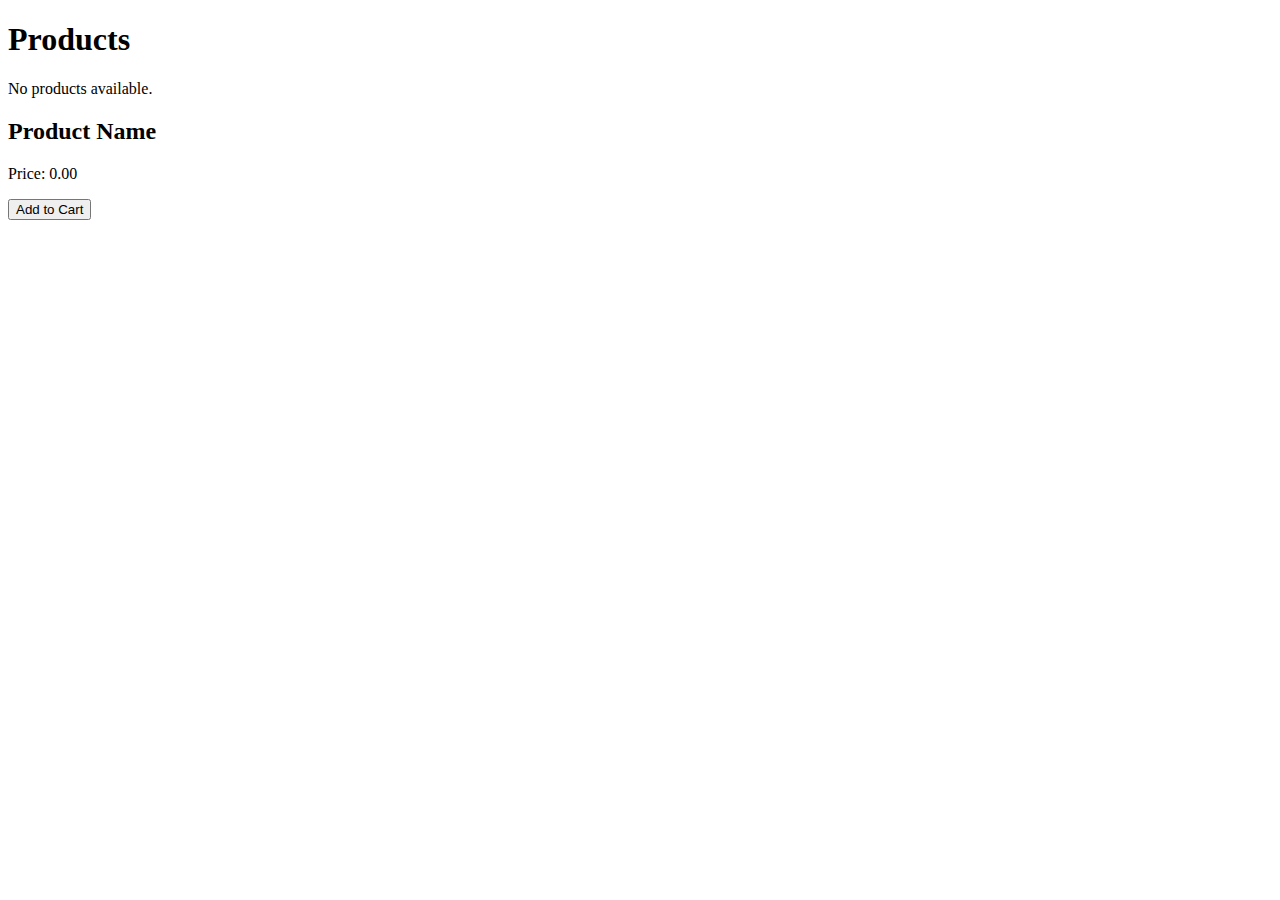
<file: src/main/resources/templates/index.html>
<!DOCTYPE html>
<html xmlns:th="http://www.thymeleaf.org">
<head>
  <meta charset="UTF-8"/>
  <title th:text="${title} ?: 'Web Shop'"></title>
</head>
<body>
  <th:block th:replace="fragments/_header :: header"></th:block>

  <main>
    <h1>Products</h1>

    <div th:if="${#lists.isEmpty(products)}">
      <p>No products available.</p>
    </div>

    <div th:each="p : ${products}">
      <h2 th:text="${p.name}">Product Name</h2>
      <p>Price: <span th:text="${p.price}">0.00</span></p>

      <form th:action="@{'/cart/add/' + ${p.id}}" method="post">
        <input type="hidden" th:name="${_csrf.parameterName}" th:value="${_csrf.token}"/>
        <button type="submit">Add to Cart</button>
      </form>

    </div>
  </main>


  <th:block th:replace="fragments/_footer :: footer"></th:block>
</body>
</html>
</file>
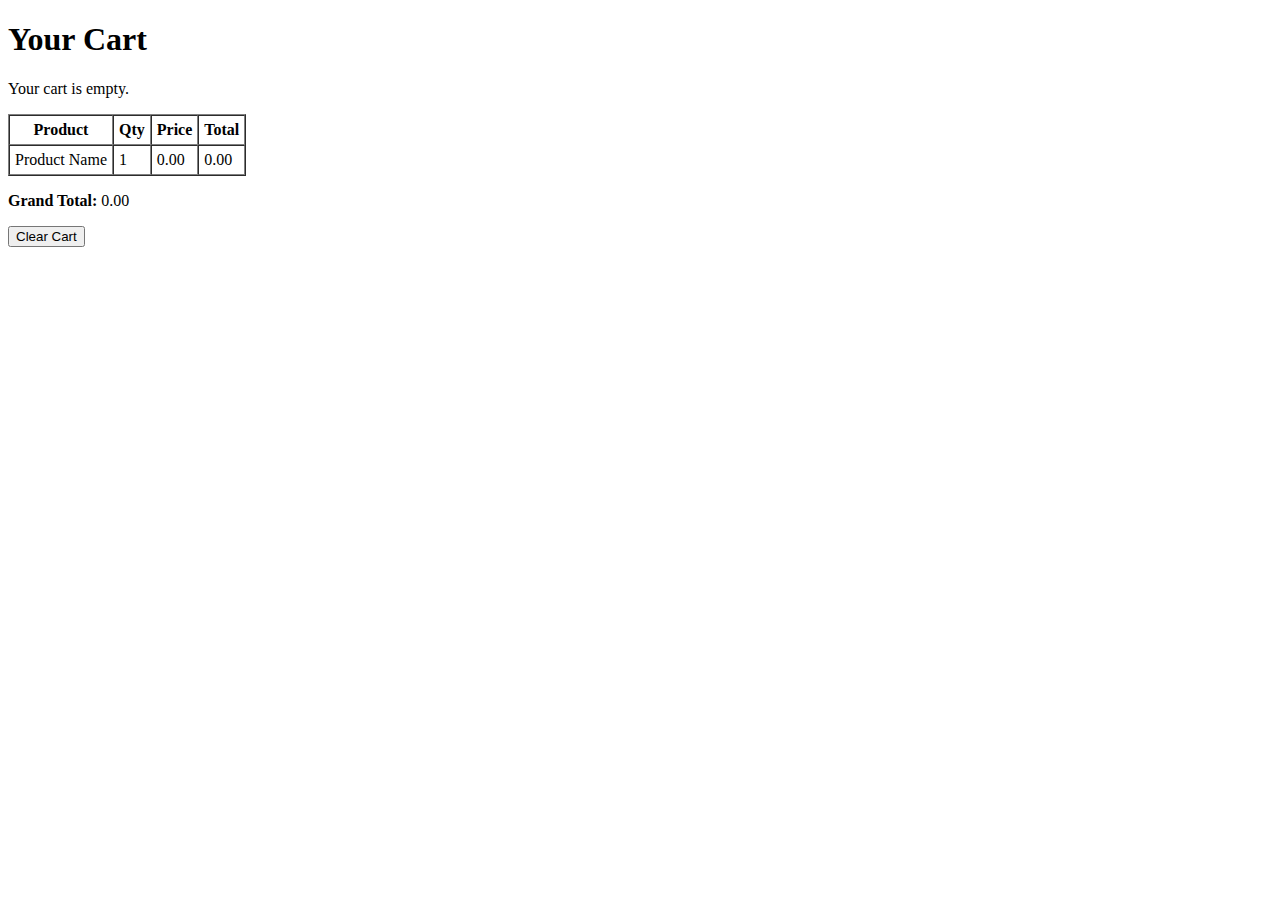
<file: src/main/resources/templates/cart.html>
<!DOCTYPE html>
<html xmlns:th="http://www.thymeleaf.org">
<head>
  <meta charset="UTF-8"/>
  <title>Cart - Web Shop</title>
</head>
<body>
  <!-- Header fragment -->
  <th:block th:replace="fragments/_header :: header"></th:block>

  <main>
    <h1>Your Cart</h1>

    <div th:if="${#maps.isEmpty(cart)}">
      <p>Your cart is empty.</p>
    </div>

    <div th:unless="${#maps.isEmpty(cart)}">
      <table border="1" cellpadding="5" cellspacing="0">
        <thead>
          <tr>
            <th>Product</th>
            <th>Qty</th>
            <th>Price</th>
            <th>Total</th>
          </tr>
        </thead>
        <tbody>
            <tr th:each="item : ${cart.values()}">
                <td th:text="${item.name}">Product Name</td>
                <td th:text="${item.qty}">1</td>
                <td th:text="${item.price}">0.00</td>
                <td th:text="${item.price * item.qty}">0.00</td>
            </tr>
        </tbody>

      </table>

      <p>
        <strong>Grand Total:</strong>
        <span th:text="${#numbers.formatDecimal(cart.values().![product.price * qty].stream().reduce(0, (a,b)->a+b), 1, 2)}">0.00</span>
      </p>

      <form th:action="@{/cart/clear}" method="post">
        <button type="submit">Clear Cart</button>
      </form>
    </div>
  </main>

  <!-- Footer fragment -->
  <th:block th:replace="fragments/_footer :: footer"></th:block>
</body>
</html>
</file>
